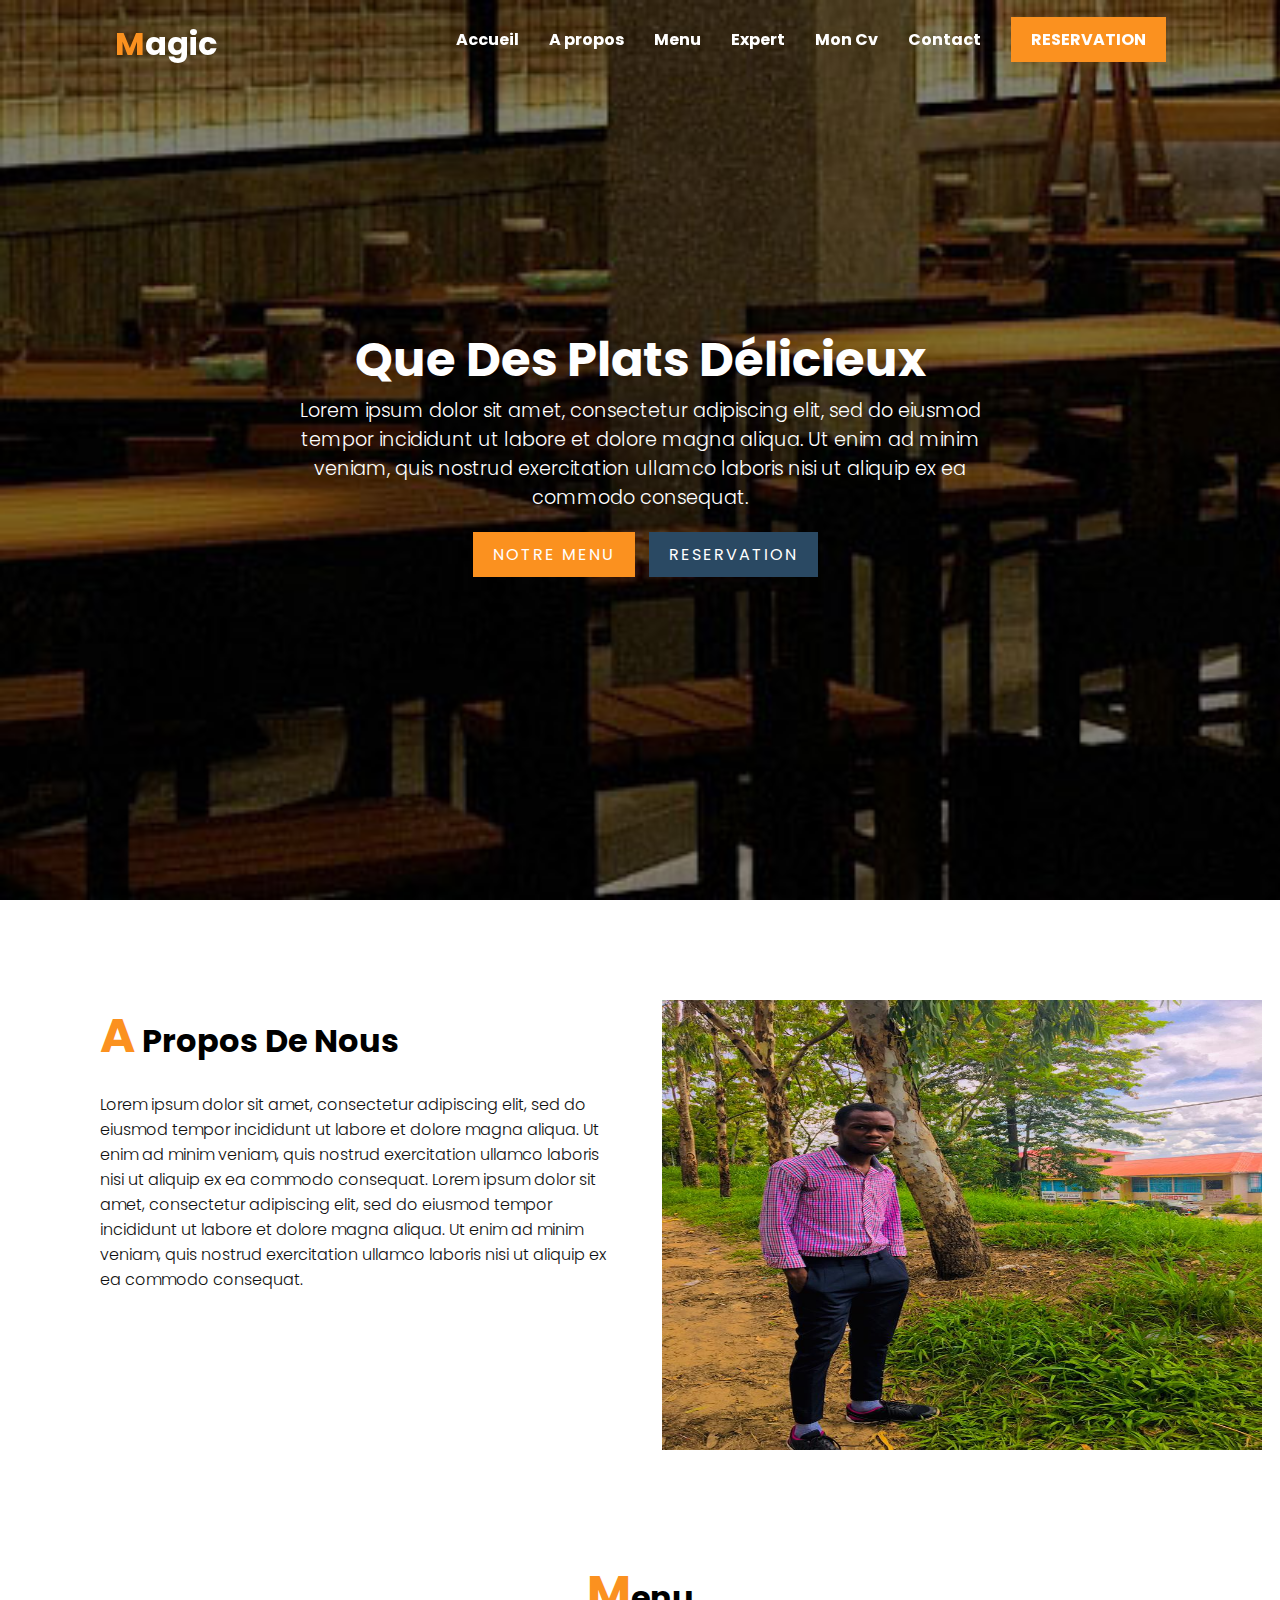
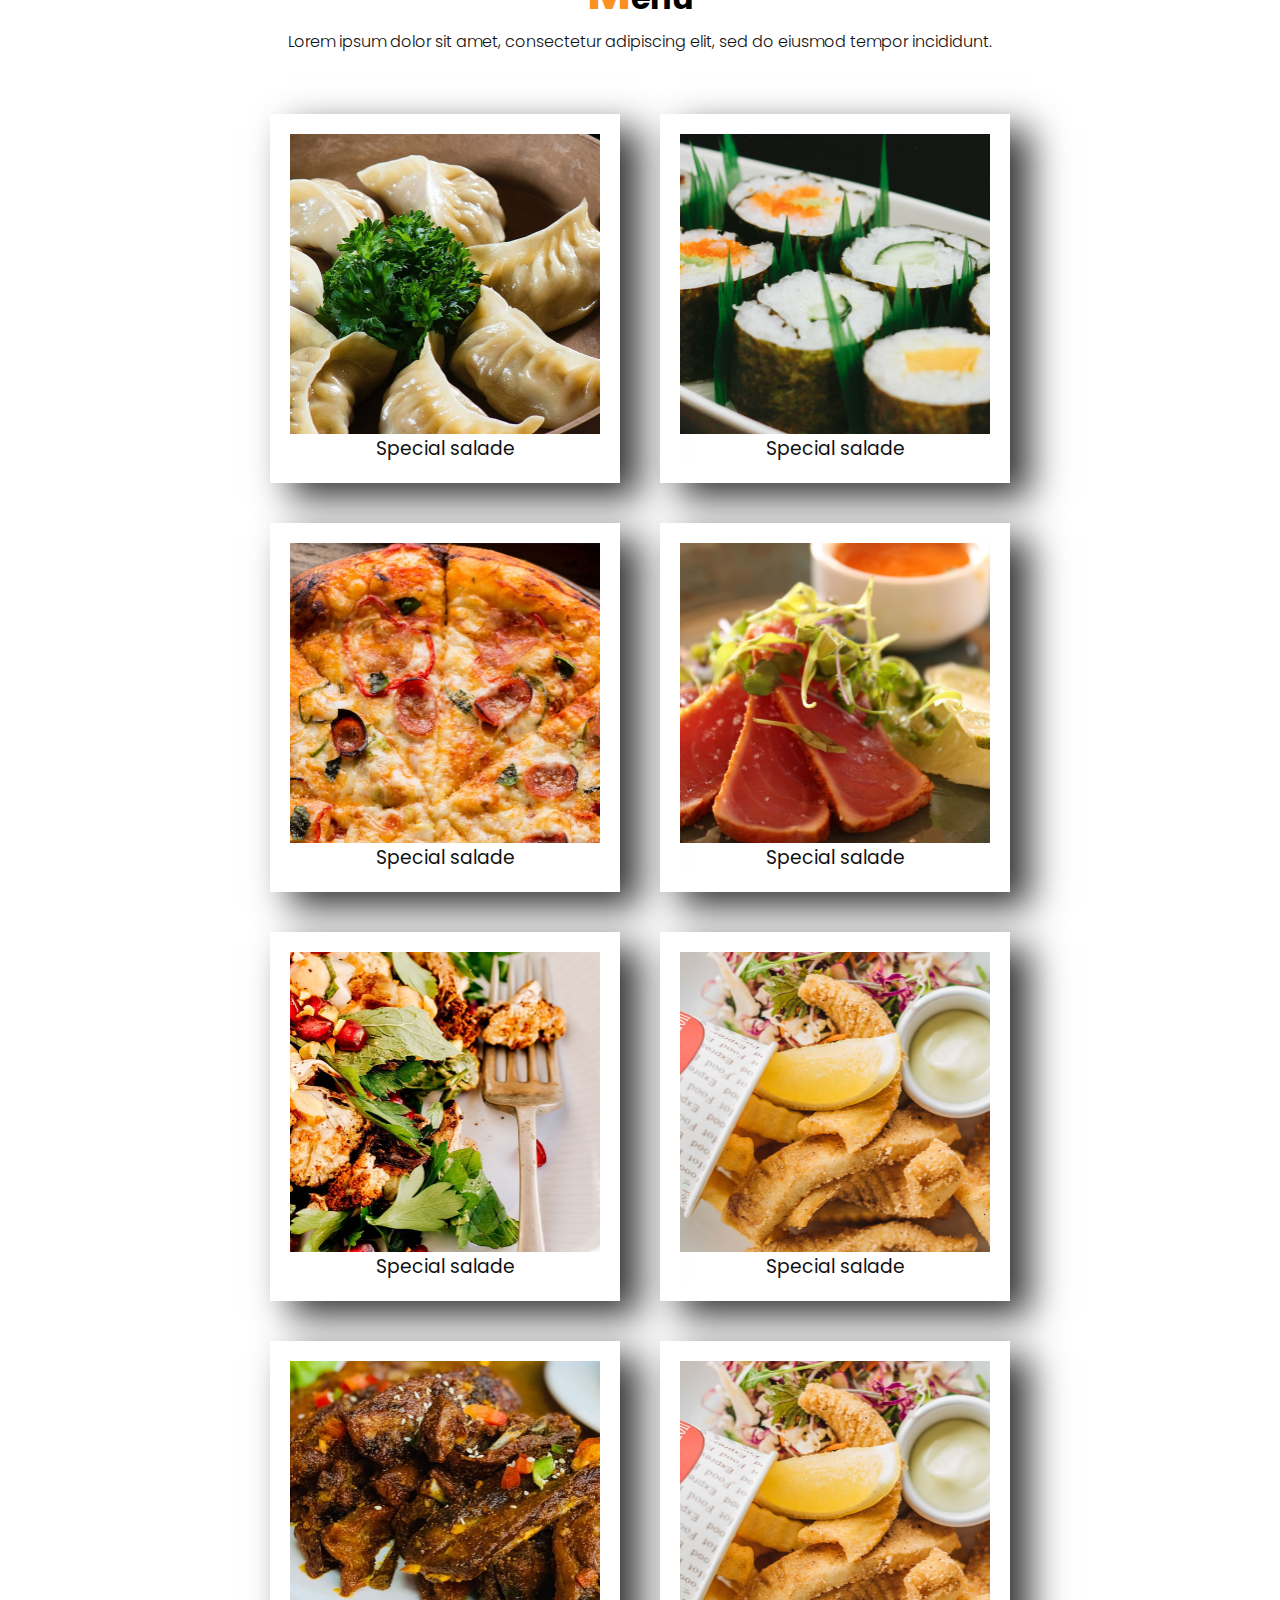
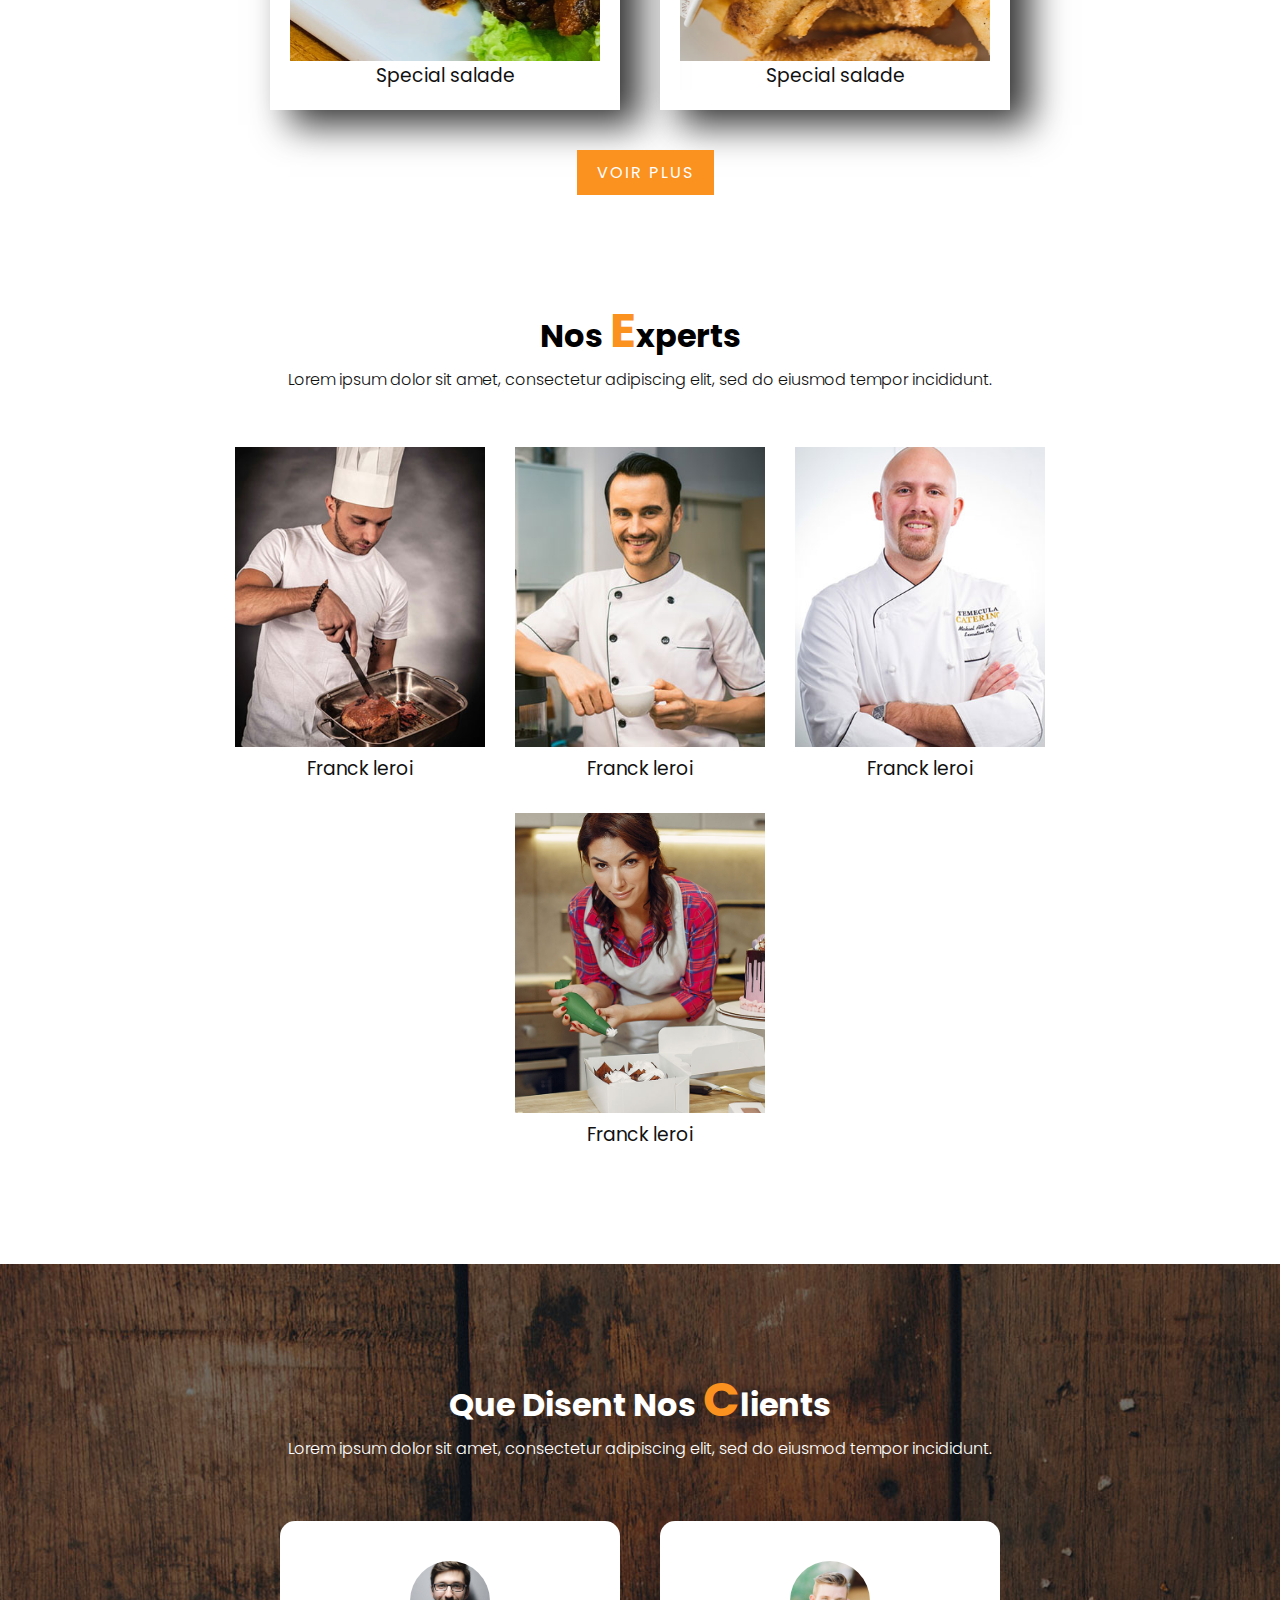
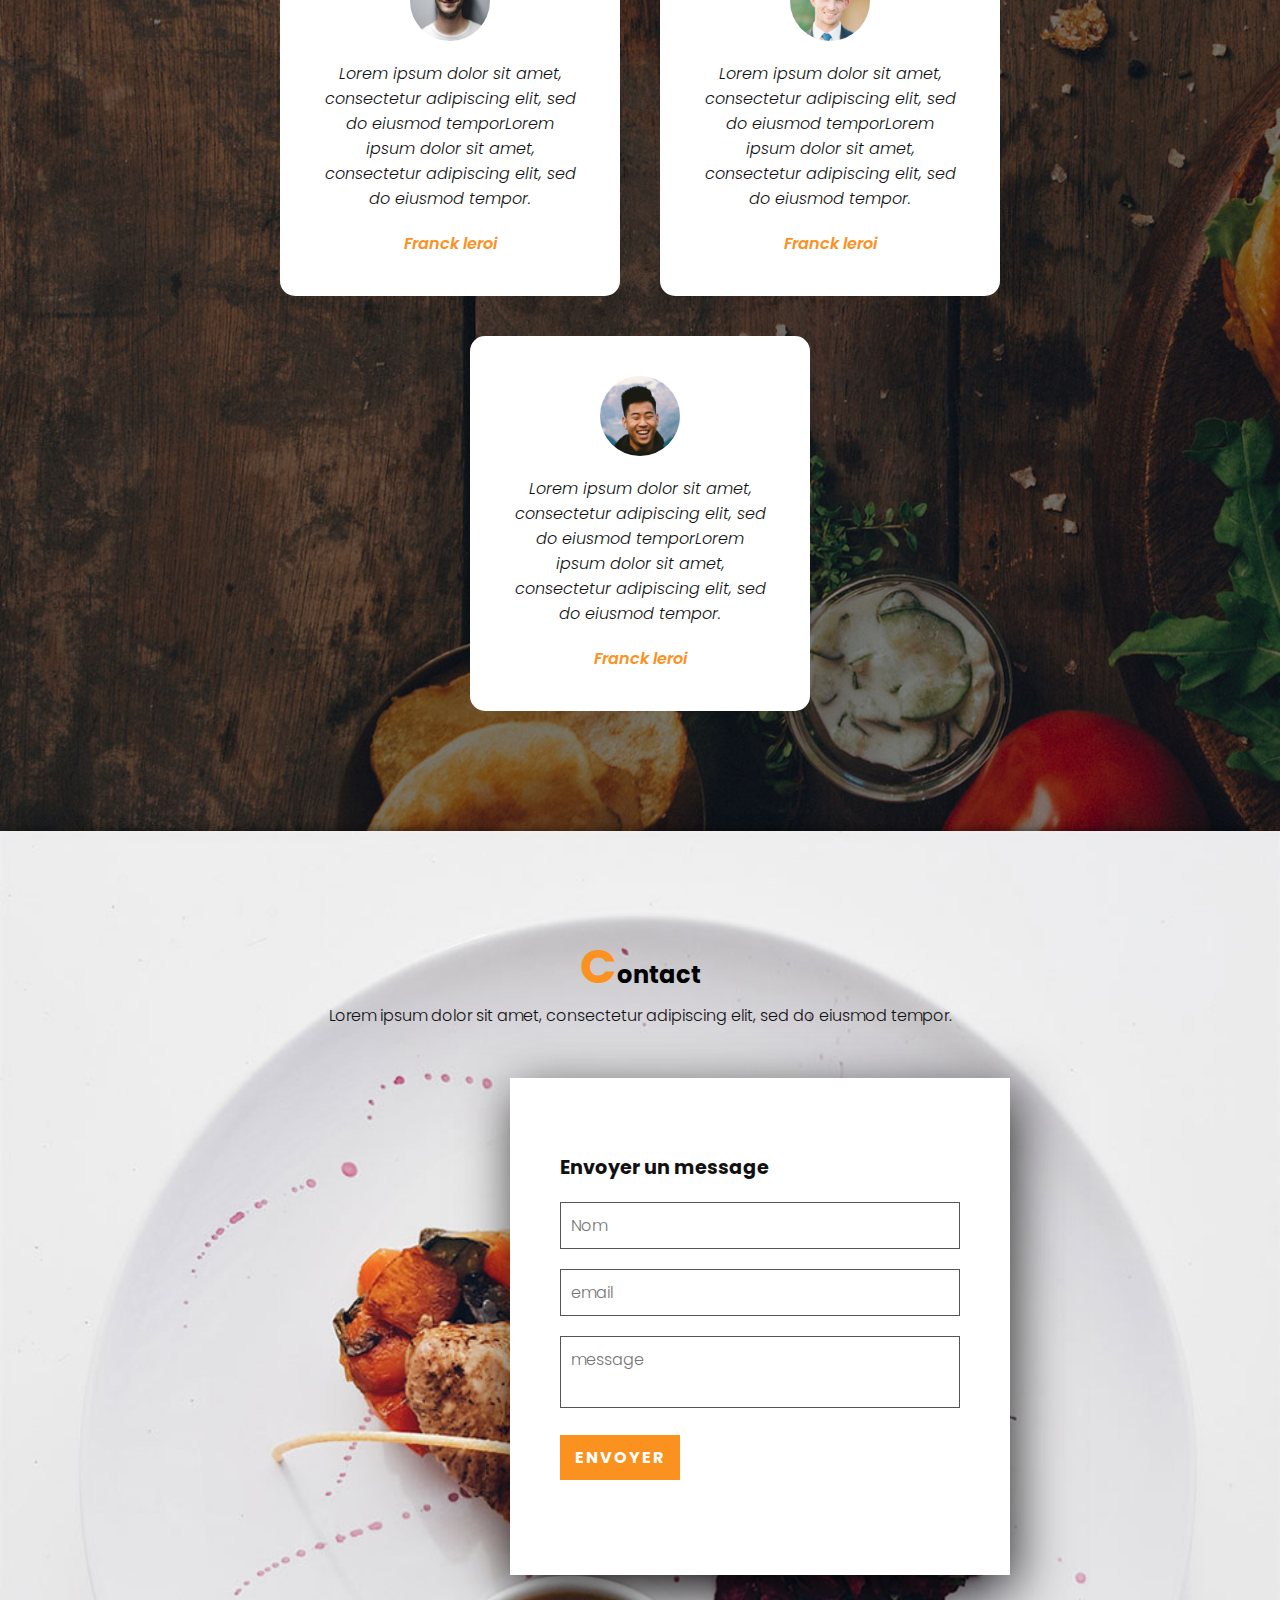
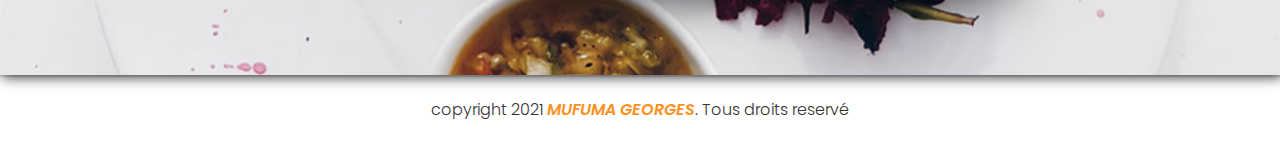
<file: genius/index.html>
<!DOCTYPE html>
<html lang="en">
<head>
    <meta charset="UTF-8">
    <meta http-equiv="X-UA-Compatible" content="IE=edge">
    <meta name="viewport" content="width=device-width, initial-scale=1.0">
    <link rel="stylesheet" href="style1.css">
    <link rel = "preconnect" href = "https://fonts.gstatic.com">
    <link rel="preconnect" href="https://fonts.gstatic.com">
    <link href="https://fonts.googleapis.com/css2?family=Poppins:wght@300;400;500;600;700&display=swap" rel="stylesheet">
    <title>Genius</title>
<body>
<header>
    <a href="index.html" class="logo"><span>M</span>agic</a>
    <div class="menuToggle" onclick="toggleMenu();"></div>
    <ul class="navbar">
        <li><a href="#banniere" onclick="toggleMenu();">Accueil</a></li>
        <li><a href="#apropos" onclick="toggleMenu();">A propos</a></li>
        <li><a href="#menu" onclick="toggleMenu();">Menu</a></li>
        <li><a href="#expert" onclick="toggleMenu();">Expert</a></li>
        <!--<li><a href="#temoignage" onclick="toggleMenu();">Temoignage</a></li>  -->
        <li><a href="page/cv.html" onclick="toggleMenu();">Mon Cv</a></li>
        <li><a href="#contact" onclick="toggleMenu();">Contact</a></li> 
        <a href="#" class="btn-reserve"onclick="toggleMenu();">Reservation</a>
    </ul>
</header>
<section class="banniere" id="banniere">
    <div class="contenu">
        <h2>Que des Plats délicieux</h2>
        <p>Lorem ipsum dolor sit amet, consectetur adipiscing elit, sed do eiusmod tempor incididunt ut labore et dolore magna aliqua. Ut enim ad minim veniam, quis nostrud exercitation ullamco laboris nisi ut aliquip ex ea commodo consequat.</p>
        <a href="#" class="btn1">Notre Menu</a>
        <a href="#" class="btn2">Reservation</a>
    </div>
</section>
<section class="apropos" id="apropos">
    <div class="row">
        <div class="col50">
            <h2 class="titre-texte"><span>A</span> Propos De Nous</h2>
            <p>Lorem ipsum dolor sit amet, consectetur adipiscing elit, sed do eiusmod tempor incididunt ut labore et dolore magna aliqua.
                Ut enim ad minim veniam, quis nostrud exercitation ullamco laboris nisi ut aliquip ex ea commodo consequat. Lorem ipsum dolor sit amet, consectetur adipiscing elit, sed do eiusmod tempor incididunt ut labore et dolore magna aliqua.
                Ut enim ad minim veniam, quis nostrud exercitation ullamco laboris nisi ut aliquip ex ea commodo consequat.
            </p>
        </div>
        <div class="col50">
            <div class="img">
                <img src="./images/george.jpeg" alt="image">
            </div>
        </div>
    </div>
</section>
<section class="menu" id="menu">
    <div class="titre">
        <h2 class="titre-texte"><span>M</span>enu</h2>
        <p>Lorem ipsum dolor sit amet, consectetur adipiscing elit, sed do eiusmod tempor incididunt. </p>
    </div>
    <div class="contenu">
        <div class="box">
            <div class="imbox">
                <img src="./images/c1.jpg" alt="">
            </div>
            <div class="text">
                <h3>Special salade</h3>
            </div>
        </div>
        <div class="box">
            <div class="imbox">
                <img src="./images/c2.jpg" alt="">
            </div>
            <div class="text">
                <h3>Special salade</h3>
            </div>
        </div>
        <div class="box">
            <div class="imbox">
                <img src="./images/c3.jpg" alt="">
            </div>
            <div class="text">
                <h3>Special salade</h3>
            </div>
        </div>
        <div class="box">
            <div class="imbox">
                <img src="./images/c4.jpg" alt="">
            </div>
            <div class="text">
                <h3>Special salade</h3>
            </div>
        </div>
        <div class="box">
            <div class="imbox">
                <img src="./images/c5.jpg" alt="">
            </div>
            <div class="text">
                <h3>Special salade</h3>
            </div>
        </div>
        <div class="box">
            <div class="imbox">
                <img src="./images/c6.jpg" alt="">
            </div>
            <div class="text">
                <h3>Special salade</h3>
            </div>
        </div>
        <div class="box">
            <div class="imbox">
                <img src="./images/c7.jpg" alt="">
            </div>
            <div class="text">
                <h3>Special salade</h3>
            </div>
        </div>
        <div class="box">
            <div class="imbox">
                <img src="./images/c8.jpg" alt="">
            </div>
            <div class="text">
                <h3>Special salade</h3>
            </div>
        </div>
    </div>
 </div>
 <div class="titre">
    <a href="#" class="btn1">Voir Plus</a>
 </div>
</section>
<section class="expert" id="expert">
    <div class="titre">
        <h2 class="titre-texte">Nos <span>E</span>xperts</h2>
        <p>Lorem ipsum dolor sit amet, consectetur adipiscing elit, sed do eiusmod tempor incididunt. </p>
    </div>
    <div class="contenu">
        <div class="box">
            <div class="imbox">
                <img src="./images/equipe1.jpg" alt="">
            </div>
            <div class="text">
                <h3>Franck leroi</h3>
            </div>
        </div>
        <div class="box">
            <div class="imbox">
                <img src="./images/equipe2.jpg" alt="">
            </div>
            <div class="text">
                <h3>Franck leroi</h3>
            </div>
        </div>
        <div class="box">
            <div class="imbox">
                <img src="./images/equipe3.jpg" alt="">
            </div>
            <div class="text">
                <h3>Franck leroi</h3>
            </div>
        </div>
        <div class="box">
            <div class="imbox">
                <img src="./images/equipe4.jpg" alt="">
            </div>
            <div class="text">
                <h3>Franck leroi</h3>
            </div>
        </div>
    </div>
 </div>
</section>
 <section class="temoignage" id="temoignage">
    <div class="titre blanc">
        <h2 class="titre-texte">Que Disent Nos <span>C</span>lients</h2>
        <p>Lorem ipsum dolor sit amet, consectetur adipiscing elit, sed do eiusmod tempor incididunt. </p>
    </div>
    <div class="contenu">
        <div class="box">
            <div class="imbox">
                <img src="./images/t1.jpeg" alt="">
            </div>
            <div class="text">
                <p>Lorem ipsum dolor sit amet, consectetur adipiscing elit, sed do eiusmod temporLorem ipsum dolor sit amet, consectetur adipiscing elit, sed do eiusmod tempor.</p>
                <h3>Franck leroi</h3>
            </div>
        </div>
        <div class="box">
            <div class="imbox">
                <img src="./images/t2.jpg" alt="">
            </div>
            <div class="text">
                <p>Lorem ipsum dolor sit amet, consectetur adipiscing elit, sed do eiusmod temporLorem ipsum dolor sit amet, consectetur adipiscing elit, sed do eiusmod tempor.</p>
                <h3>Franck leroi</h3>
            </div>
        </div>
        <div class="box">
            <div class="imbox">
                <img src="./images/t3.jpg" alt="">
            </div>
            <div class="text">
                <p>Lorem ipsum dolor sit amet, consectetur adipiscing elit, sed do eiusmod temporLorem ipsum dolor sit amet, consectetur adipiscing elit, sed do eiusmod tempor.</p>
                <h3>Franck leroi</h3>
            </div>
        </div>
    </div>
 </section>
 <section class="contact" id="contact">
     <div class="titre noir">
         <h2 class="titre-text"><span>C</span>ontact</h2>
         <p>Lorem ipsum dolor sit amet, consectetur adipiscing elit, sed do eiusmod tempor.</p>
     </div>
     <div class="contactform">
         <h3>Envoyer un message</h3>
         <div class="inputboite">
             <input type="text" placeholder="Nom">
         </div>
         <div class="inputboite">
            <input type="text" placeholder="email">
         </div>
         <div class="inputboite">
            <textarea placeholder="message"></textarea>
         </div>
         <div class="inputboite">
             <input type="submit" value="envoyer">
         </div>
     </div>
 </section>
 <div class="copyright">
     <p>copyright 2021 <a href="#">MUFUMA GEORGES</a>. Tous droits reservé</p>
 </div>
 <script type="text/javascript">
     window.addEventListener('scroll', function(){
         const header =document.querySelector('header');
         header.classList.toggle("sticky", window.scrollY > 0 );
     });

     function toggleMenu(){
         const tmenuToggle = document.querySelector('.menuToggle');
         const navbar = document.querySelector('.navbar');
         navbar.classList.toggle('active');
         menuToggle.classList.toggle('active');
     }
 </script>
</body>
</html>
</file>
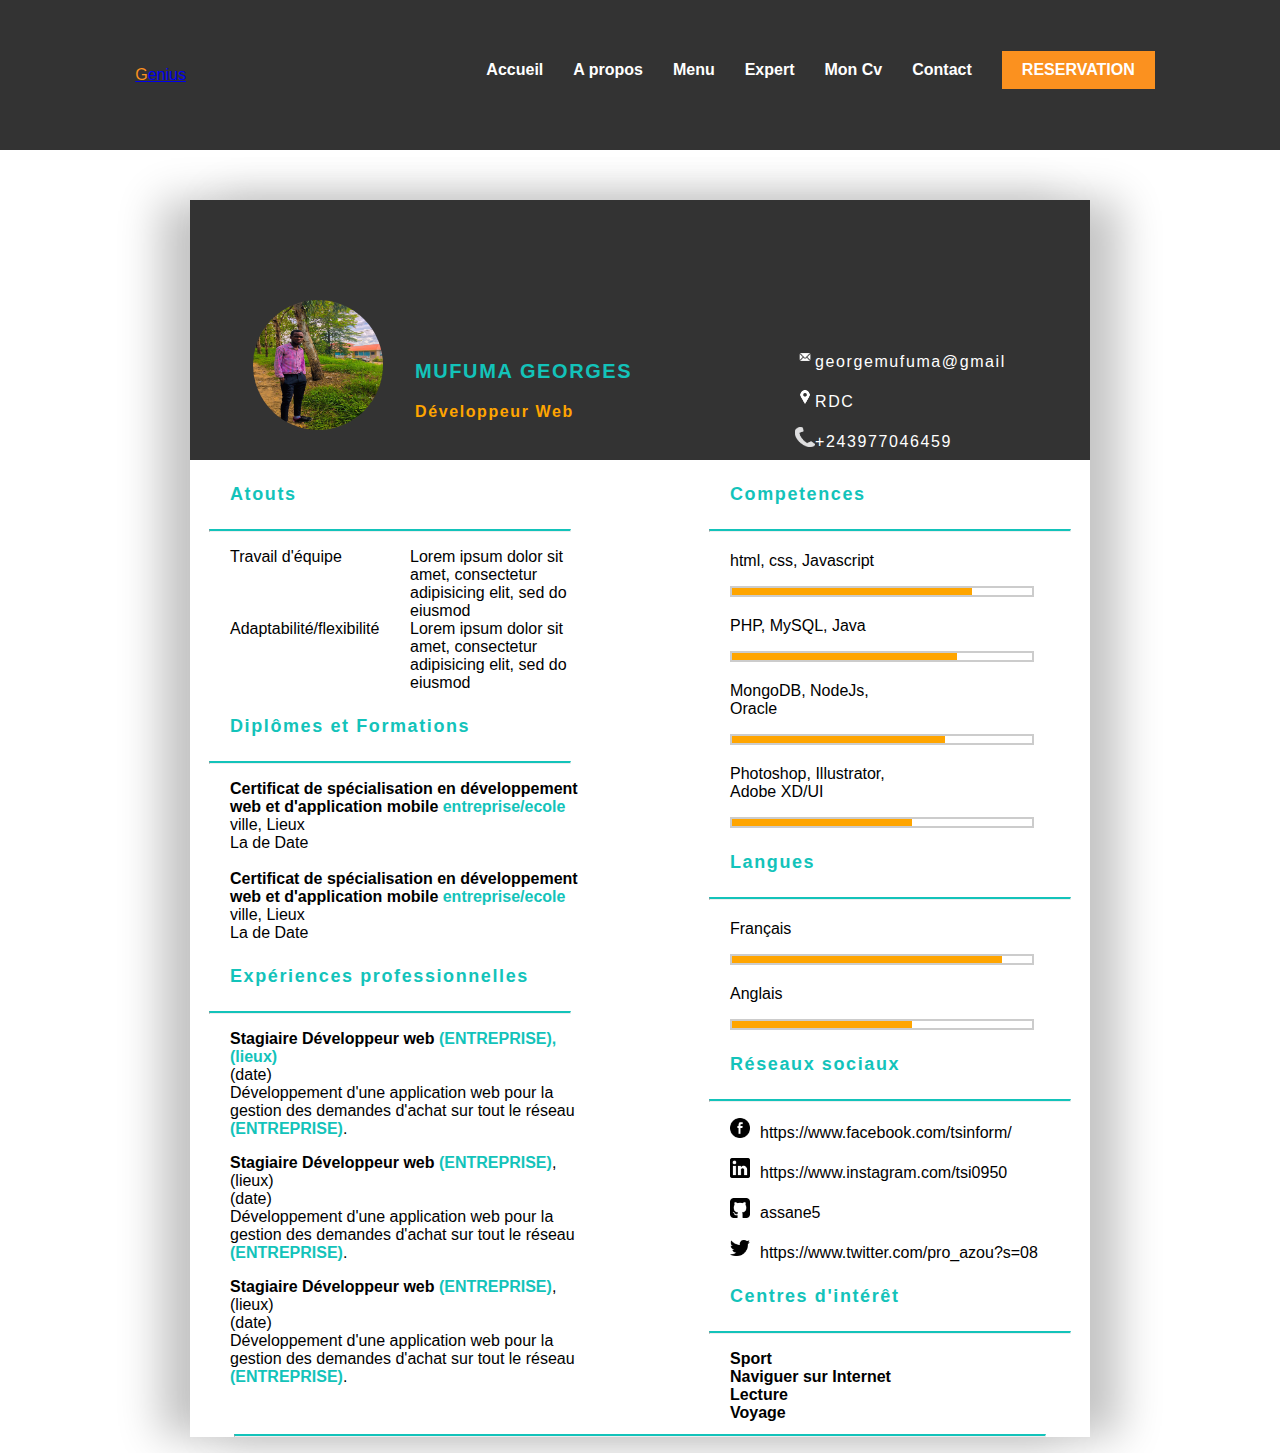
<file: genius/page/cv.html>
<!DOCTYPE html>
<html lang="en">
<head>
    <meta charset="utf-8" />
    <meta http-equiv="X-UA-Compatible" content="IE=edge">
       <meta name="viewport" content="width=device-width, initial-scale=1">
    <title>Realisation de CV</title>
    <link rel="stylesheet" type="text/css" media="screen" href="style.css" />
</head>
<body>
    <header class="header">
        <a href="../index.html" class="logo"><span>G</span>enius</a>
        <div class="menuToggle" onclick="toggleMenu();"></div>
        <ul class="navbar">
            <li><a href="../index.html" onclick="toggleMenu();">Accueil</a></li>
            <li><a href="../index.html #apropos" onclick="toggleMenu();">A propos</a></li>
            <li><a href="../index.html #menu" onclick="toggleMenu();">Menu</a></li>
            <li><a href="../index.html #expert" onclick="toggleMenu();">Expert</a></li>
            <!--<li><a href="#temoignage" onclick="toggleMenu();">Temoignage</a></li>  -->
            <li><a href="cv.html" onclick="toggleMenu();">Mon Cv</a></li>
            <li><a href="../index.html #contact" onclick="toggleMenu();">Contact</a></li> 
            <a href="#" class="btn-reserve"onclick="toggleMenu();">Reservation</a>
        </ul>
    </header>
    <main>
       <header>
                <div class="photo">
                    <img src="george.jpeg" width="100%" height="100%" alt="">
                </div>
              <div class="des">
                    <h3>MUFUMA GEORGES</h3>
                    <p class="post">Développeur Web</p>
                </div>
                <div class="right">
                        <p><img src="mail.png" class="info">georgemufuma@gmail</p>
                        <p><img src="maps.png" class="info">RDC</p>
                        <p><img src="tele.png" class="info">+243977046459</p>
                </div> 
       </header>


<section class="section-left">
    <h4>Atouts</h4>
    <hr class="light">
     <div class="atouts">
         <div>Travail d'équipe</div>
         <div>Lorem ipsum dolor sit amet, consectetur adipisicing elit, sed do eiusmod</div>
         <div>Adaptabilité/flexibilité</div>
         <div>Lorem ipsum dolor sit amet, consectetur adipisicing elit, sed do eiusmod</div>
     </div>

     <h4>Diplômes et Formations</h4>
    <hr class="light">
       <div class="div">
           <div><b>Certificat de spécialisation en développement web et d'application
           mobile </b><strong>entreprise/ecole</strong>  ville, Lieux <br>La de Date
           </div>
           <br>
           <div><b>Certificat de spécialisation en développement web et d'application
           mobile </b><strong>entreprise/ecole</strong>  ville, Lieux <br>La de Date
           </div>
       </div>

    <h4>Expériences professionnelles</h4>
     <hr class="light">
        <div class="div">
          <p><b>Stagiaire Développeur web</b> <strong>(ENTREPRISE), (lieux)</strong><br>
             (date)<br>
            Développement d'une application web pour la gestion des demandes
            d'achat sur tout le réseau <strong>(ENTREPRISE)</strong>.
          </p>
         
          <p><b>Stagiaire Développeur web</b> <strong>(ENTREPRISE)</strong>, (lieux)<br>
             (date)<br>
            Développement d'une application web pour la gestion des demandes
            d'achat sur tout le réseau <strong>(ENTREPRISE)</strong>.
         </p>  
        
          <p><b>Stagiaire Développeur web</b> <strong>(ENTREPRISE)</strong>, (lieux)<br>
             (date)<br>
            Développement d'une application web pour la gestion des demandes
            d'achat sur tout le réseau <strong>(ENTREPRISE)</strong>.
          </p>
        </div>
</section>

<section class="section-right">
    <h4>Competences</h4>
    <hr class="light">
      <div class="skls">

                <div class="po">
                    <p>html, css, Javascript</p>
                    <div class="cool">
                        <div style="width:80%" class="inner"></div>
                    </div>
                </div>

                <div class="po">
                    <p>PHP, MySQL, Java</p>
                    <div class="cool">
                        <div style="width:75%" class="inner"> </div>
                    </div>
                </div>

                <div class="po">
                    <p>MongoDB, NodeJs, Oracle</p>
                    <div class="cool">
                        <div style="width:71%" class="inner"> </div>
                    </div>
                </div>

                <div class="po">
                    <p>Photoshop, Illustrator, Adobe XD/UI</p>
                    <div class="cool">
                        <div style="width:60%" class="inner"> </div>
                    </div>
                </div>
            </div>


     <h4>Langues</h4>
     <hr class="light">
     <div class="skls">
         <div class="po">
                    <p>Français</p>
                    <div class="cool">
                        <div style="width:90%" class="inner"> </div>
                    </div>
                </div>
                <div class="po">
                    <p>Anglais</p>
                    <div class="cool">
                        <div style="width:60%" class="inner"> </div>
                    </div>
                </div>
      </div>
     <h4>Réseaux sociaux</h4>
     <hr class="light">
     <div class="interet">
      <p><img src="f.png" class="info"><span>https://www.facebook.com/tsinform/</span></p> 
      <p><img src="l.png" class="info"><span>https://www.instagram.com/tsi0950</span></p>
      <p><img src="g.png" class="info"><span>assane5</span></p>
      <p><img src="t.png" class="info"><span>https://www.twitter.com/pro_azou?s=08</span></p> 
     </div>


    <h4>Centres d'intérêt</h4>
     <hr class="light">
     <div class="interet">
          <div><b>Sport</b></div>
          <div><b>Naviguer sur Internet</b></div>
          <div><b>Lecture</b></div>
          <div><b>Voyage</b></div>
     </div>
</section>


        <div class="srkl">

        </div>
     <hr class="light">
    </main>
</body>

</html>
</file>
<file: genius/style1.css>
*{
    margin: 0px;
    padding: 0px;
    box-sizing: border-box;
    font-family: 'poppins', sans-serif;
    scroll-behavior: smooth;
}

p{
    font-weight: 300;
    color: #111;
}

header{
    position: fixed;
    top: 0%;
    left: 0%;
    padding: 20px 10px;
    width: 100%;
    z-index: 1;
    display: flex;
    justify-content: space-evenly;
    align-items: center;
    transition: 0.5s;
}

.logo{
    color: #fff;
    font-weight: bold;
    font-size: 2em;
    text-decoration: none;
}
.logo span{
    color: #fb911f;
}

.navbar{
    display: flex;
    position: relative;
}
.navbar li{
    list-style: none;
}
.navbar a{
    color: #fff;
    text-decoration: none;
    margin-left: 30px;
    font-weight: 700;
}

.btn-reserve{
    padding: 10px 20px;
    background: #fb911f;
   margin-top: -10px;
   text-transform:uppercase ;
}

.btn-reserve:hover{
    background: #d87710;
    transition: ease-out;
}

header .navbar li a:hover{
    color: #fb911f;
    border-bottom: 2px solid #fb911f;
}

.banniere{
    position: relative;
    width: 100%;
    min-height: 100vh;
    display: flex;
    justify-content: center;
    align-items: center;
    background-image: url(./images/pageheader-banner.jpg);
    background-size: cover;
}

.banniere .contenu{
    max-width: 70%;
    text-align: center;
}
.banniere .contenu h2{
    color: #fff;
    font-size: 3em;
    text-transform: capitalize;
}
.contenu p:nth-child(2){
    color: #ffff;
    font-size: 1.2em;
}

.btn1{
    font-size: 1em;
    color: #fff;
    background: #fb911f;
    padding: 10px 20px;
    display: inline-block;
    margin-top: 20px;
    text-decoration: none;
    text-transform: uppercase;
    letter-spacing: 2px;
    transition: 0.5s;
    margin-left: 10px;
}
.btn2{
    font-size: 1em;
    color: #fff;
    background: #2a4963;
    padding: 10px 20px;
    display: inline-block;
    margin-top: 20px;
    text-decoration: none;
    text-transform: uppercase;
    letter-spacing: 2px;
    transition: 0.5s;
    margin-left: 10px;
}

.btn1:hover{
letter-spacing: 4px;
}
section{
    padding: 100px;
}
.row{
    position: relative;
    width: 100%;
    display: flex;
    justify-content: space-between;
}

.row .col50{
    position: relative;
    width: 48%;
    justify-content: center;
    align-items: center;

}

.row .col50 h2{
    margin-bottom: 20px;
}

.titre-texte{
    color: #000;
    font-size: 2em;
    font-weight: 300px;
    text-transform: capitalize;
}

.titre-texte span{
    color: #fb911f;
    font-size: 1.5em;
    font-weight: 700px;
}

.row .col50 img{
    height: 450px;
    width: 600px;
    position: relative;
}

.titre{
    display: flex;
    width: 100%;
    justify-content: center;
    align-items: center;
    flex-direction: column;
}

.menu{
    margin-top: -100px;
}

.menu .contenu{
    display: flex;
    justify-content: center;
    flex-wrap: wrap;
    margin-top: 40px;
}

.menu .contenu .box{
    width: 350px;
    margin: 20px;
    border: 20px solid #fff;
    box-shadow: 20px 15px 35px rgba(0,0,0, 0.8);
}

.menu .contenu .box .imbox{
    position: relative;
    width: 100%;
    height: 300px;
}

.menu .contenu .box .imbox img{
    position: relative;
    top: 0;
    left: 0;
    width: 100%;
    height: 300px;
    object-fit: cover;
}

.menu .contenu .box .text{
    text-align: center;
    font-weight: 300px;
    color: #111;
}

.menu .contenu .box .text h3{
    font-weight: 400;
}

.expert{
    margin-top:-100px;
}

.expert .contenu{
    display: flex;
    flex-wrap: wrap;
    justify-content: center;
    margin-top: 40px;
}

.expert .contenu .box{
    width: 250px;
    margin: 15px;
}
.expert .contenu .box img{
    position: relative;
    width: 100%;
    height: 300px;
    top: 0;
    left: 0;
    object-fit: cover;
}

.expert .contenu .box h3{
    color: #111;
    font-weight: 400;
    text-align: center;
}

.temoignage{
    background-image: url(./images/bg2.jpg);
    background-size: cover;
}

.temoignage .contenu{
    display: flex;
    margin-top: 40px;
    width: 100%;
    justify-content: center;
    align-items: center;
    flex-wrap: wrap;
    flex-direction: row;
}

.temoignage .contenu .box{
    width: 340px;
    margin: 20px;
    background: #fff;
    display: flex;
    justify-content: center;
    align-items: center;
    flex-direction: column;
    border-radius: 15px;
    padding: 40px;
}

.temoignage .contenu .box .imbox{
    width: 80px;
    height: 80px;
    border-radius: 50px;
    position: relative;
    margin-bottom: 20px;
    overflow: hidden;
}

.temoignage .contenu .box .imbox img{
    position: relative;
    width: 100%;
    height: 100%;
    top:0;
    left: 0;
    object-fit: cover;
    justify-content: center;
    align-items: center;
}

.temoignage .contenu .box .text{
    text-align: center;
    color: #666;
    font-style: italic;
}

.temoignage .contenu .box .text h3{
    color: #fb911f;
    margin-top: 20px;
    font-size: 1em;
    font-weight: 600;
}

.blanc .titre-texte{
    color: #fff;
}

.blanc .titre-texte,
.blanc p{
    color: #fff;
}

.contact{
    background-image: url(./images/img-form.jpg);
    background-size: cover;
    box-shadow: 2px 2px 12px rgba(0,0,0, 0.8);
    width: 100%;
    background-position: unset;
}

.contactform{
    padding: 75px 50px;
    background: #fff;
    box-shadow: 5px 15px 50px rgba(0,0,0, 0.8);
    max-width: 500px;
    margin-top: 50px;
    justify-content: center;
    align-items: center;
    margin-left: 38%;
}

.contactform .inputboite{
    position: relative;
    width: 100%;
    margin-bottom: 20px;
}

.contactform h3{
    color: #111;
    font-size: 1.2em;
    margin-bottom: 20px;
}

.contactform .inputboite input,
.contactform .inputboite textarea{
    width: 100%;
    border: 1px solid #555;
    padding: 10px;
    color: #111;
    outline: none;
    font-size: 16px;
    font-weight: 300;
    resize: none;
}

.contactform .inputboite input[type="submit"]{
    font-size: 1em;
    font-weight: 700;
    color: #ffff;
    background: #fb911f;
    display: inline-block;
    cursor: pointer;
    text-transform: uppercase;
    text-decoration: none;
    letter-spacing: 2px;
    outline: none;
    border: none;
    transition: 0.5s;
    max-width: 120px;
    align-items: center;
    justify-content: center;
}

.copyright{
    padding: 20px 40px;
    border-top: 2px solid rgba(0,0,0, 0.1);
    background: rgba(228,222,222,);
    text-align: center;
}

.copyright p:nth-child(1){
    color: #333;
}

.copyright a {
    color: #fb911f;
    text-decoration: none;
    font-weight: 600;
    font-style: italic;
}

.contact .titre-text span{
    color: #fb911f;
    font-size: 2em;
}

header.sticky{
    background: #fff;
    padding: 10px 10px;
    box-shadow: 0px 5px 20px rgba(0,0,0, 0.05);
}

header.sticky .logo{
    color: #000;
}

header.sticky .navbar li a {
    color: #000;
}

header.sticky li a:hover{
    color: #fb911f;
    border-bottom: 2px solid #fb911f;
}

@media (max-width: 991px) {
header, 
header.sticky{
    padding: 10px 20px;
}

header .navbar li{
    margin-left: 0px;
}

header .navbar li a {
    text-decoration: none;
    color: #111;
    font-size: 1.6em;
    font-weight: 300;
}

.navbar{
    display: none;
}
section{
    padding: 20px;
}

header .navbar.active{
    width: 100%;
    height: calc(100% -68px);
    position: fixed;
    top: 68px;
    left:0;
    display: flex;
    justify-content: center;
    flex-direction: column;
    background: #ffff;
    align-items: center;
}

.menuToggle{
    position: relative;
    width: 40px;
    height: 40px;
    background-image: url(./images/menu.png);
    background-repeat: no-repeat;
    background-position: center;
    cursor: pointer;
    background-size: 30px;
}

.menuToggle.active
{
    background-image: url(./images/close.png);
    background-size: 25px;
    background-repeat: no-repeat;
    background-origin: center;
}

header.sticky .menuToggle{
    filter: invert(1);
}


.banniere .contenu h2{
    font-size: 2em;
}

.row .col50 img{
    margin-left: 18%;
}

.contenu p:nth-child(2){
    font-size: 1.2em;
}
.expert{
    margin-top: 0px;
}

.menu{
    margin-top: 0px;
}

.row{
    display: flex;
    flex-direction: column;
}



.temoignage h2{
    font-size: 2em;
    text-align: center;
}

.temoignage p{
text-align: center;
}

.contactform{
    margin-left: 25%;
}


    .row .col50 {
        position: relative;
        width: 100%;
        justify-content: center;
        align-items: center;
        margin-bottom: 30px;
    
    }

    .row{
        flex-direction: column;
    }
}

@media (max-width: 480px)
{
    .banniere .contenu h2{
        font-size: 2.2em;
        color: #fff;
    }

    .titre-text{
        color: #000;
        font-size: 2rem;
        font-weight: 300;
        text-transform: capitalize;
    }

    .temoignage h2 
    {
        font-size: 1.1em;
    }

    .temoignage p{
        text-align: center;
    }
}
</file>
<file: genius/page/style.css>
body {
    font-family: 'Segoe UI', Tahoma, Geneva, Verdana, sans-serif;
}

main {
    box-shadow: 30px 0px 40px rgb(196, 196, 196), -30px 0px 40px rgb(196, 196, 196);
    margin: auto;
    max-width: 900px;
    margin-top: 200px;
}

.srkl {
    display: flex;
    justify-content: space-between;
    margin-top: 25px;
    background-color: white;
    width: 100%;
}
header {
    height: 160px;
    padding-top: 100px;
    color: white;
    background-color: #333;
}

.photo {
    margin-left: 7%;
    border-radius: 50%;
    width: 130px;
    height: 130px;
    overflow: hidden;
}
.des{
    margin-left: 25%;
    margin-top: -10%;
}   
h3{
    color: #13c3ba;
    font-weight: bold;
    letter-spacing: .1rem;
    font-size: 20px;
}
.post{
    color: orange;
    font-weight: bold;
    letter-spacing: .1rem;
}
.right{
    padding: 0;
    margin: 5px;
    margin-top: -10%;
}
.right p{
   margin-left: 600px;
   letter-spacing: .1rem;    
}
.info{
    width: 20px;
    height: 20px;
}
.section-left{
    background-color: white;
    float: left;
    width: 400px;
}
.section-right{
    background-color: white;
    float: right;
    width: 400px;
}
 h4{
    margin-left: 10%;
    color: #13c3ba;
    letter-spacing: .1rem;
    font-size: 18px;
}
hr.light{
 border-top: 2px solid #13c3ba;
 width: 90%;
 margin-top: .8rem;
 margin-bottom: 1rem;
}
.atouts{
    display: grid;
    grid-template-columns: repeat(2, 1fr);
    margin-left: 10%;
}
.div{
    margin-left: 10%;
}

.skls {
    padding: 0px;
    width: 40%;
    margin-left: 10%
}
.cool {
    background-color: #fff;
    border: 2px solid #ccc;
    width: 300px;
    height: 7px;
}

.po {
    margin-top: 20px;
}
strong{
    color: #13c3ba;
    text-decoration: none; 
}
.inner {
    height: 100%;
    background-color:  orange;
}
.interet{
    margin-left: 10%;
}
span{
    margin-left: 10px;
}
.header{
    box-sizing: border-box;
    font-family: 'poppins', sans-serif;
    scroll-behavior: smooth;
    position: fixed;
    top: 0%;
    left: 0%;
    padding: 20px 10px;
    width: 100%;
    z-index: 1;
    display: flex;
    justify-content: space-evenly;
    align-items: center;
    transition: 0.5s;
    height: 150px;
}
.logo span{
    color: #fb911f;
}
.navbar{
    display: flex;
    position: relative;
}
.navbar li{
    list-style: none;
}
.navbar a{
    color: #fff;
    text-decoration: none;
    margin-left: 30px;
    font-weight: 700;
}

.btn-reserve{
    padding: 10px 20px;
    background: #fb911f;
   margin-top: -10px;
   text-transform:uppercase ;
}

.btn-reserve:hover{
    background: #d87710;
    transition: ease-out;
}

header .navbar li a:hover{
    color: #fb911f;
    border-bottom: 2px solid #fb911f;
}

.banniere{
    position: relative;
    width: 100%;
    min-height: 100vh;
    display: flex;
    justify-content: center;
    align-items: center;
    background-image: url(./images/pageheader-banner.jpg);
    background-size: cover;
}

.banniere .contenu{
    max-width: 70%;
    text-align: center;
}
.banniere .contenu h2{
    color: #fff;
    font-size: 3em;
    text-transform: capitalize;
}
.contenu p:nth-child(2){
    color: #ffff;
    font-size: 1.2em;
}

.btn1{
    font-size: 1em;
    color: #fff;
    background: #fb911f;
    padding: 10px 20px;
    display: inline-block;
    margin-top: 20px;
    text-decoration: none;
    text-transform: uppercase;
    letter-spacing: 2px;
    transition: 0.5s;
    margin-left: 10px;
}
.btn2{
    font-size: 1em;
    color: #fff;
    background: #2a4963;
    padding: 10px 20px;
    display: inline-block;
    margin-top: 20px;
    text-decoration: none;
    text-transform: uppercase;
    letter-spacing: 2px;
    transition: 0.5s;
    margin-left: 10px;
}

.btn1:hover{
letter-spacing: 4px;
}
</file>
